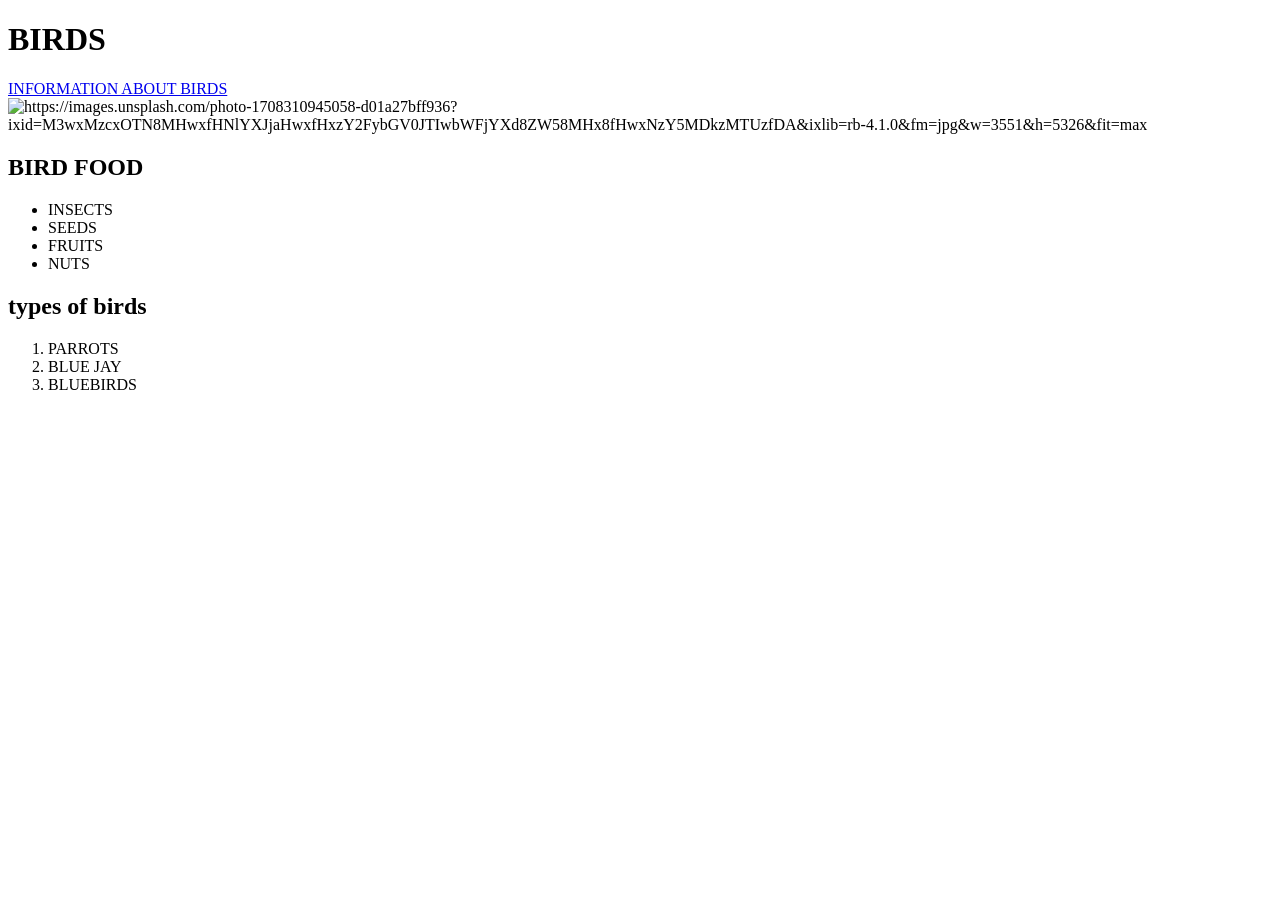
<file: index.html>
<!DOCTYPE html>
<html>
    <head>
        <meta charset="UTF-8">
        <title>BIRDS</title>
    </head>
    
    <body>
       <h1>BIRDS</h1>

       <a href="https://en.wikipedia.org/wiki/Bird">INFORMATION ABOUT BIRDS</a>
       
       <img alt="https://images.unsplash.com/photo-1708310945058-d01a27bff936?ixid=M3wxMzcxOTN8MHwxfHNlYXJjaHwxfHxzY2FybGV0JTIwbWFjYXd8ZW58MHx8fHwxNzY5MDkzMTUzfDA&ixlib=rb-4.1.0&fm=jpg&w=3551&h=5326&fit=max">

        
       <h2>BIRD FOOD</h2>
       <ul> 
        <li>INSECTS</li>
        <li>SEEDS</li>
        <li>FRUITS</li>
        <li>NUTS</li>
       </ul>
       
       
       
       <h2>types of birds</h2>
        <ol>
        <li>PARROTS</li>
        <li>BLUE JAY</li>
        <li>BLUEBIRDS</li>
       </ol>

      </body>
       

</html>
</file>
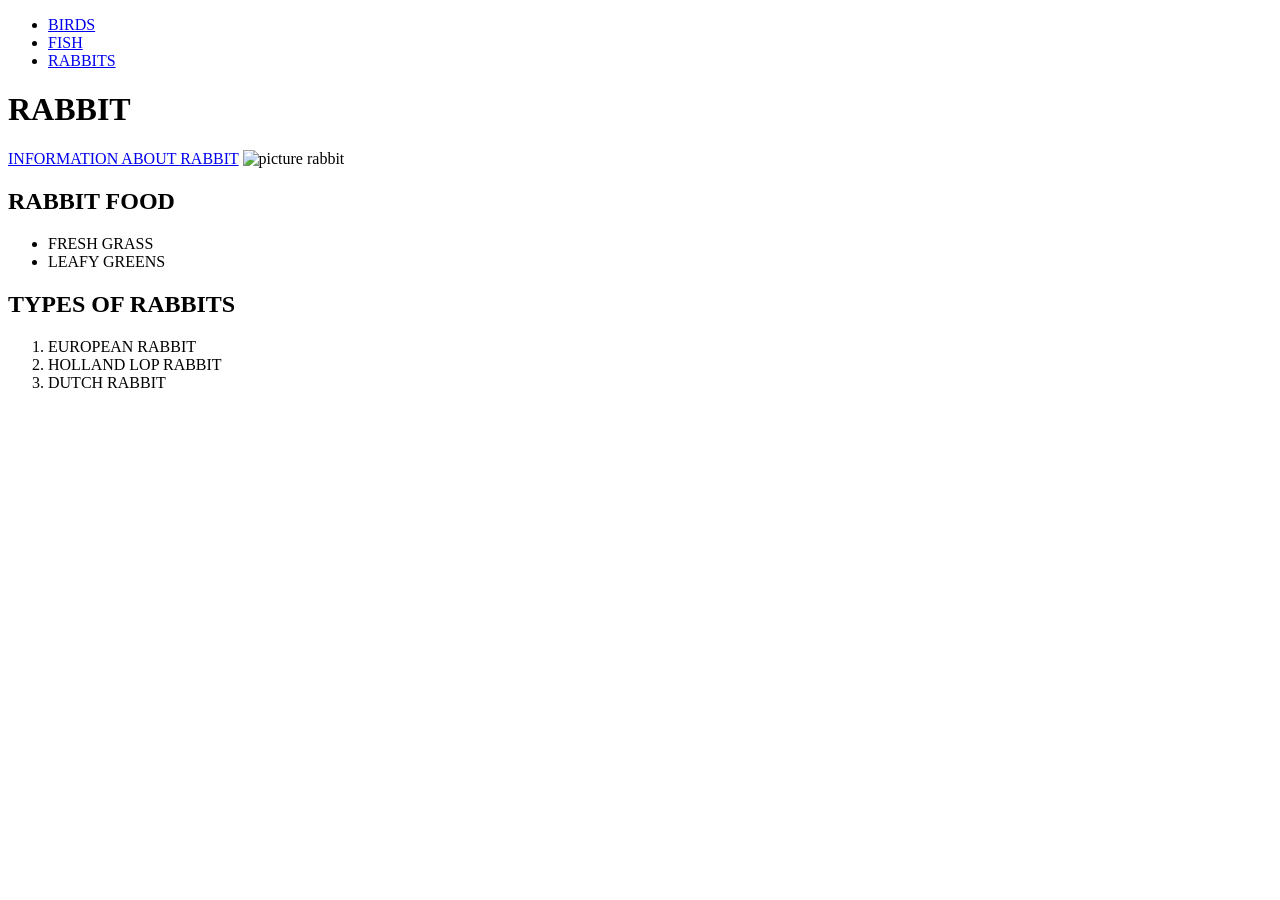
<file: Animals/pages/page3.html>
<!DOCTYPE html>
<html>
    <head>
     <meta charset="UTF-8">
     <title>RABBITS</title>
     <link rel="stylesheets" href="..style.css">
    </head>
     <nav>
         <ul>
         <li> <a href="index.html">BIRDS</a> </li>   
         <li> <a href="page2.html">FISH</a> </li>  
         <li> <a href="page3.html">RABBITS</a> </li>


         </ul>

       </nav>

    <body>
       <h1>RABBIT</h1>

       <a href="https://en.wikipedia.org/wiki/Rabbit">INFORMATION ABOUT RABBIT</a>
       
       <img alt="picture rabbit" scr="https://a-z-animals.com/media/2022/01/shutterstock_2015779196-1024x576.jpg">

        
       <h2>RABBIT FOOD</h2>
       <ul> 
        <li>FRESH GRASS</li>
        <li>LEAFY GREENS</li>
       </ul>
       
       
       <h2>TYPES OF RABBITS</h2>
        <ol>
        <li>EUROPEAN RABBIT</li>
        <li>HOLLAND LOP RABBIT</li>
        <li>DUTCH RABBIT</li>
       </ol>

      </body>
       

</html>
</file>
